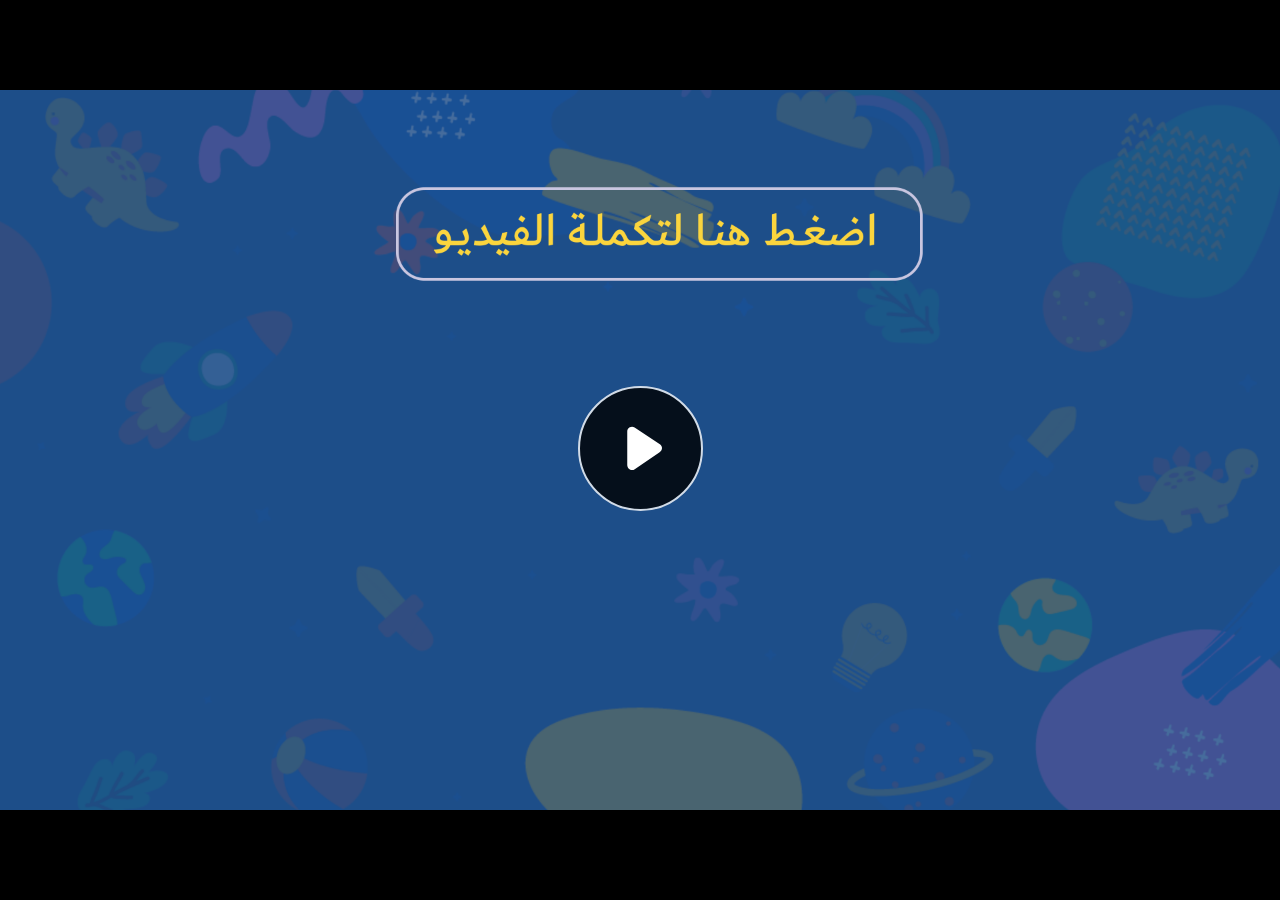
<file: index.html>
﻿<!doctype html>
<html lang="en-US">
<head>
  <meta charset="utf-8">
  <!-- Created using Storyline 360 - http://www.articulate.com  -->
  <!-- version: 3.71.29339.0 -->
  <title>EG.G4.SCI.SEM2.UD.T1.S1.1</title>
  <meta http-equiv="x-ua-compatible" content="IE=edge"/>
  <meta name="viewport" content="width=device-width,initial-scale=1,user-scalable=no,shrink-to-fit=no,minimal-ui"/>
  <meta name="apple-mobile-web-app-capable" content="yes"/>
  <style>
    html, body { height: 100%; padding: 0; margin: 0 }
    #app { height: 100%; width: 100%; }
  </style>

  <script>
    window.DS = {};
    window.globals = {
      DATA_PATH_BASE: '',
      HAS_FRAME: true,
      HAS_SLIDE: true,

      lmsPresent: false,
      tinCanPresent: false,
      cmi5Present: false,
      aoSupport: false,
      scale: 'noscale',
      captureRc: false,
      browserSize: 'optimal',
      bgColor: '#282828',
      features: 'AccessibleVideo,ConnectionMessages,FullScreenToggle,InsertSvgPicture,LayerPresentAsDialog,MultipleQuizTracking,UpdatedScrollingPanels,UpdatedThemeEditor',
      themeName: 'unified',
      preloaderColor: '#FFFFFF',
      suppressAnalytics: false,
      productChannel: 'stable',
      publishSource: 'storyline',
      aid: 'aid|e710da2c-216d-488c-aeed-63e613e51a63',
      cid: '53d2cb8c-5e95-4289-9a4e-44b01e6e424e',
      playerVersion: '3.71.29339.0',
      publishTimestamp: '2023-03-29T14:33:17.9369989Z',
      maxIosVideoElements: 10,
      connectionSettings: { message: 'You%20are%20offline.%20Trying%20to%20reconnect...', useDarkTheme: false },

      
      parseParams: function(qs) {
        if (window.globals.parsedParams != null) {
          return window.globals.parsedParams;
        }
        qs = (qs || window.location.search.substr(1)).split('+').join(' ');
        var params = {},
            tokens,
            re = /[?&]?([^=]+)=([^&]*)/g;

        while (tokens = re.exec(qs)) {
          params[decodeURIComponent(tokens[1]).trim()] =
            decodeURIComponent(tokens[2]).trim();
        }
        window.globals.parsedParams = params;
        return params;
      }

    };
  </script>
  <script>
    var isIe11 = ('ActiveXObject' in window || window.MSBlobBuilder != null)
      && window.msCrypto != null && !window.ActiveXObject;
    if (isIe11) {
      window.globals.unsupportedBrowser = true;
      document.write(atob('[base64]'));
    }
  </script>
  
  <script>window.THREE = { };</script>
  
</head>
<body style="background: #282828" class="cs-HTML theme-unified">
  <!-- 360 -->
  <script>!function(e){var i=/iPhone/i,o=/iPod/i,n=/iPad/i,t=/(?=.*\bAndroid\b)(?=.*\bMobile\b)/i,d=/Android/i,s=/(?=.*\bAndroid\b)(?=.*\bSD4930UR\b)/i,b=/(?=.*\bAndroid\b)(?=.*\b(?:KFOT|KFTT|KFJWI|KFJWA|KFSOWI|KFTHWI|KFTHWA|KFAPWI|KFAPWA|KFARWI|KFASWI|KFSAWI|KFSAWA)\b)/i,r=/IEMobile/i,h=/(?=.*\bWindows\b)(?=.*\bARM\b)/i,a=/BlackBerry/i,l=/BB10/i,p=/Opera Mini/i,f=/(CriOS|Chrome)(?=.*\bMobile\b)/i,u=/(?=.*\bFirefox\b)(?=.*\bMobile\b)/i,c=new RegExp("(?:Nexus 7|BNTV250|Kindle Fire|Silk|GT-P1000)","i"),w=function(e,i){return e.test(i)},A=function(e){var A=e||navigator.userAgent,v=A.split("[FBAN");if(void 0!==v[1]&&(A=v[0]),this.apple={phone:w(i,A),ipod:w(o,A),tablet:!w(i,A)&&w(n,A),device:w(i,A)||w(o,A)||w(n,A)},this.amazon={phone:w(s,A),tablet:!w(s,A)&&w(b,A),device:w(s,A)||w(b,A)},this.android={phone:w(s,A)||w(t,A),tablet:!w(s,A)&&!w(t,A)&&(w(b,A)||w(d,A)),device:w(s,A)||w(b,A)||w(t,A)||w(d,A)},this.windows={phone:w(r,A),tablet:w(h,A),device:w(r,A)||w(h,A)},this.other={blackberry:w(a,A),blackberry10:w(l,A),opera:w(p,A),firefox:w(u,A),chrome:w(f,A),device:w(a,A)||w(l,A)||w(p,A)||w(u,A)||w(f,A)},this.seven_inch=w(c,A),this.any=this.apple.device||this.android.device||this.windows.device||this.other.device||this.seven_inch,this.phone=this.apple.phone||this.android.phone||this.windows.phone,this.tablet=this.apple.tablet||this.android.tablet||this.windows.tablet,"undefined"==typeof window)return this},v=function(){var e=new A;return e.Class=A,e};"undefined"!=typeof module&&module.exports&&"undefined"==typeof window?module.exports=A:"undefined"!=typeof module&&module.exports&&"undefined"!=typeof window?module.exports=v():"function"==typeof define&&define.amd?define("isMobile",[],e.isMobile=v()):e.isMobile=v()}(this);
    window.isMobile.apple.tablet = window.isMobile.apple.tablet ||
      (navigator.platform === 'MacIntel' && navigator.maxTouchPoints > 1);
    window.isMobile.apple.device = window.isMobile.apple.device || window.isMobile.apple.tablet;
    window.isMobile.tablet = window.isMobile.tablet || window.isMobile.apple.tablet;
    window.isMobile.any = window.isMobile.any || window.isMobile.apple.tablet;
  </script>

  <div id="focus-sink" tabindex="-1"></div>

  <div id="preso"></div>
  <script>
    (function() {

      var classTypes = [ 'desktop', 'mobile', 'phone', 'tablet' ];

      var addDeviceClasses = function(prefix, testObj) {
        var curr, i;
        for (i = 0; i < classTypes.length; i++) {
          curr = classTypes[i];
          if (testObj[curr]) {
            document.body.classList.add(prefix + curr);
          }
        }
      };

      var params = window.globals.parseParams(),
          isDevicePreview = params.devicepreview === '1',
          isPhoneOverride = params.deviceType === 'phone' || (isDevicePreview && params.phone == '1'),
          isTabletOverride = (params.deviceType === 'tablet' || isDevicePreview) && !isPhoneOverride,
          isMobileOverride = isPhoneOverride || isTabletOverride;

      var deviceView = {
        desktop: !window.isMobile.any && !isMobileOverride,
        mobile: window.isMobile.any || isMobileOverride,
        phone: isPhoneOverride || (window.isMobile.phone && !isTabletOverride),
        tablet: isTabletOverride || window.isMobile.tablet
      };

      window.globals.deviceView = deviceView;
      window.isMobile.desktop = !window.isMobile.any;
      window.isMobile.mobile = window.isMobile.any;

      addDeviceClasses('view-', deviceView);

    })();
  </script>
  
  <script src='story_content/user.js' type=text/javascript></script>
  <div class="slide-loader"></div>

  <script>
    var doc = document, loader = doc.body.querySelector('.slide-loader'); [ 1, 2, 3 ].forEach(function(n) { var d = doc.createElement('div'); d.style.backgroundColor = window.globals.preloaderColor; d.classList.add('mobile-loader-dot'); d.classList.add('dot' + n); loader.appendChild(d); });
  </script>

  <div class="mobile-load-title-overlay" style="display: none">
    <div class="mobile-load-title">EG.G4.SCI.SEM2.UD.T1.S1.1</div>
  </div>

  <div class="mobile-chrome-warning"></div>

  
<style>
  .warn-connection-dialog {
    display: none;
    background: transparent;
    pointer-events: none;
    position: fixed;
    left: 0;
    top: 0;
    width: 100%;
    height: 100%;
    z-index: 999;
  }

  .warn-connection-content {
    border-radius: 4px;
    background: white;
    border: 1px solid #E7E7E7;
    color: #333333;
    box-shadow: 0 2px 4px rgba(0, 0, 0, 0.25);
    transition: all 150ms ease-out;
    position: absolute;
    white-space: nowrap;
  }

  .view-phone.is-landscape .warn-connection-content {
    left: 23px;
    bottom: 23px;
  }

  .view-tablet.is-landscape .warn-connection-content {
    left: 50%;
    top: 20px;
    transform: translateX(-50%);
  }

  .is-portrait .warn-connection-content {
    transform: translate(-50%, calc(-100% - 15px));
  }

  .warn-connection-content p {
    display: inline-block;
    margin: 0 8px 0 0;
    line-height: 33px;
    font-size: 11px;
  }

  .warn-connection-content svg {
    position: relative;
    vertical-align: middle;
    margin: 0 2px 2px 8px;
  }

  .view-desktop .warn-connection-content {
    left: 1.5em;
    bottom: 1.5em;
  }

  .view-desktop .warn-connection-content p {
    font-size: 1.1em;
  }

  .is-offline .warn-connection-dialog {
    display: block;
  }

  .is-offline .cs-panel * {
    pointer-events: none !important;
  }

  .is-offline .cs-panel {
    pointer-events: all !important;
  }

  .is-offline #nav-controls * {
    pointer-events: none !important;
  }

  .is-offline #nav-controls {
    pointer-events: all !important;
  }
</style>

<div class="warn-connection-dialog">
  <div class="warn-connection-content">
    <svg width="17" height="15" viewBox="0 0 17 15" xmlns="http://www.w3.org/2000/svg">
      <path fill="#8F0000" stroke="white" d="M16.07,12.98 L15.88,12.23 L9.51,1.21 C8.97,0.26,7.6,0.26,7.06,1.21 L0.69,12.23 C0.15,13.16,0.81,14.36,1.91,14.36 H14.65 C15.47,14.36,16.05,13.7,16.07,12.98 Z"/>
      <path fill="white" stroke="white" d="M8.58,5.5 C8.35,5.28,8.5,5.35,8.21,5.32 C8.09,5.35,7.97,5.49,7.96,5.67 C7.97,5.79,7.98,5.92,7.98,6.04 L7.98,6.04 C7.99,6.17,8,6.31,8.01,6.43 L8.01,6.44 C8.03,6.92,8.06,7.41,8.09,7.9 L8.09,7.9 C8.12,8.39,8.14,8.88,8.17,9.37 C8.17,9.39,8.18,9.42,8.2,9.44 C8.23,9.46,8.25,9.47,8.28,9.47 C8.31,9.47,8.34,9.46,8.35,9.44 C8.37,9.43,8.38,9.4,8.39,9.35 L8.39,9.34 C8.39,9.24,8.4,9.15,8.4,9.05 L8.4,9.05 C8.41,8.96,8.41,8.86,8.42,8.75 C8.43,8.44,8.45,8.12,8.47,7.81 L8.47,7.81 C8.49,7.49,8.51,7.18,8.53,6.87 C8.55,6.46,8.56,6.05,8.59,5.64 L8.6,5.62 C8.6,5.57,8.59,5.53,8.58,5.5 L8.21,5.32 Z"/>
      <circle fill="white" stroke="white" cx="8.3" cy="11.35" r="0.3"/>
    </svg>
    <p>You are offline. Trying to reconnect...</p>
  </div>
</div>

<script>
  (function() {
    window.DS.connection = {
      warningShown: false,
      assets: {},
      loadingAssetGroup: false,
      retryDelay: 500
    };

    // @TODO this is POC code and can be cleaned up a bit more if we move forward
    // with the feature



    // The `window.globals.features` variable must be set in `webpack.dev.config` when testing locally - it is not enough
    // to have it in the data - but it must be set there as well.
    var useConnectionMessages = window.AbortController != null &&
      window.location.protocol != 'file:' &&
      window.globals.features.indexOf('ConnectionMessages') != -1;

    window.DS.connection.useConnectionMessages = useConnectionMessages

    var assetCount = 0;
    var checkLoadedId;
    var connectionSettings = window.globals.connectionSettings;

    if (useConnectionMessages && connectionSettings != null) {
      var contentEl = document.querySelector('.warn-connection-content');
      var messageEl = contentEl.querySelector('p')

      if (connectionSettings.useDarkTheme) {
        contentEl.style.borderColor = '#BABBBA';
        contentEl.style.backgroundColor = '#282828';
        contentEl.style.color = '#FFFFFF';
      }

      if (connectionSettings.message != null) {
        messageEl.textContent = window.decodeURIComponent(connectionSettings.message);
      }
    }

    function checkAssetsReady() {
      for (var i in DS.connection.assets) {
        if (!DS.connection.assets[i].success) {
          return false;
        }
      }
      return true;
    }

    function stopAssetGroup() {
      if (!useConnectionMessages) { return; }

      assetCount = 0;

      DS.connection.oldAssetGroup = DS.connection.assets;
      DS.connection.assets = {};
      DS.connection.loadingAssetGroup = false;
      clearInterval(checkLoadedId);
    }

    function startAssetGroup() {
      if (!useConnectionMessages) { return; }
      var ticks = 0;
      clearInterval(checkLoadedId);
      checkLoadedId = setInterval(function() {
        var loaded = 0;
        if (assetCount === 0 && loaded === 0) {
          clearInterval(checkLoadedId);
          return;
        }

        for (var i in DS.connection.assets) {
          if (DS.connection.assets[i].success) {
            loaded++;
          }
        }

        if (assetCount === loaded && checkAssetsReady()) {
          for (var i in DS.connection.assets) {
            if (DS.connection.assets[i].action) {
              DS.connection.assets[i].action();
            }
          }
          hideWarning();
          stopAssetGroup();
        }
      }, 100)
    }

    function requiredAsset(url, action, retry, type) {
      if (!useConnectionMessages) { return; }
      if (DS.connection.assets[url]) { return; }

      DS.connection.assets[url] = {
        success: false, action: action, retry: retry, type: type
      };
      assetCount = Object.keys(DS.connection.assets).length;
      if (!DS.connection.loadingAssetGroup) {
        startAssetGroup();
      }
      DS.connection.loadingAssetGroup = true;
    }

    function assetLoaded(url) {
      if (!useConnectionMessages) { return; }
      if (DS.connection.assets[url]) {
        DS.connection.assets[url].success = true;
      }
    }

    function assetFailed(url) {
      if (!useConnectionMessages) { return; }
      if (!DS.connection.assets[url]) {
        if (/\.js$/.test(url)) {
          setTimeout(function() {
            if (DS.connection.lastSlideLoaded != null) {
              DS.connection.lastSlideLoaded();
            }
          }, DS.connection.retryDelay);
        }
        return;
      }
      if (!DS.connection.warningShown) { showWarning(); }
      if (DS.connection.assets[url].retry) {
        setTimeout(function() {
          if (!DS.connection.assets[url].success) {
            DS.connection.assets[url].retry()
          }
        }, DS.connection.retryDelay);
      }
    }

    function hideWarning() {
      document.body.classList.remove('is-offline');
      DS.connection.warningShown = false;
    }
    DS.connection.hideWarning = hideWarning

    function showWarning(btn) {
      document.body.classList.add('is-offline')
      DS.connection.warningShown = true;
      updateWarningPosition();
    }

    function updateWarningPosition() {
      if (!DS.connection.warningShown) {
        return;
      }

      var isPortrait = document.body.classList.contains('is-portrait');
      var warningEl = document.querySelector('.warn-connection-content');

      if (isPortrait) {
        var slide = document.querySelector('.primary-slide');
        var slideRect = slide.getBoundingClientRect();

        warningEl.style.top = `${slideRect.top}px`
        warningEl.style.left = `${slideRect.left + slideRect.width / 2}px`
      } else {
        warningEl.style.top = null;
        warningEl.style.left = null;
      }

      window.requestAnimationFrame(updateWarningPosition);
    }

    // these will all be noops if the feature flag isn't set in
    // the data and `window.globals.features`
    DS.connection.requiredAsset = requiredAsset;
    DS.connection.assetLoaded = assetLoaded;
    DS.connection.assetFailed = assetFailed;
    DS.connection.stopAssetGroup = stopAssetGroup;
    DS.connection.startAssetGroup = startAssetGroup;
  })();
</script>


  <script>
    
    if (window.autoSpider && window.vInterfaceObject) {
      document.querySelector('.mobile-load-title-overlay').style.display = 'none';
    }
  </script>

  

  <link rel="stylesheet" href="html5/data/css/output.min.css" data-noprefix/>
</body>
<script src="html5/lib/scripts/bootstrapper.min.js"></script>
</html>
</file>
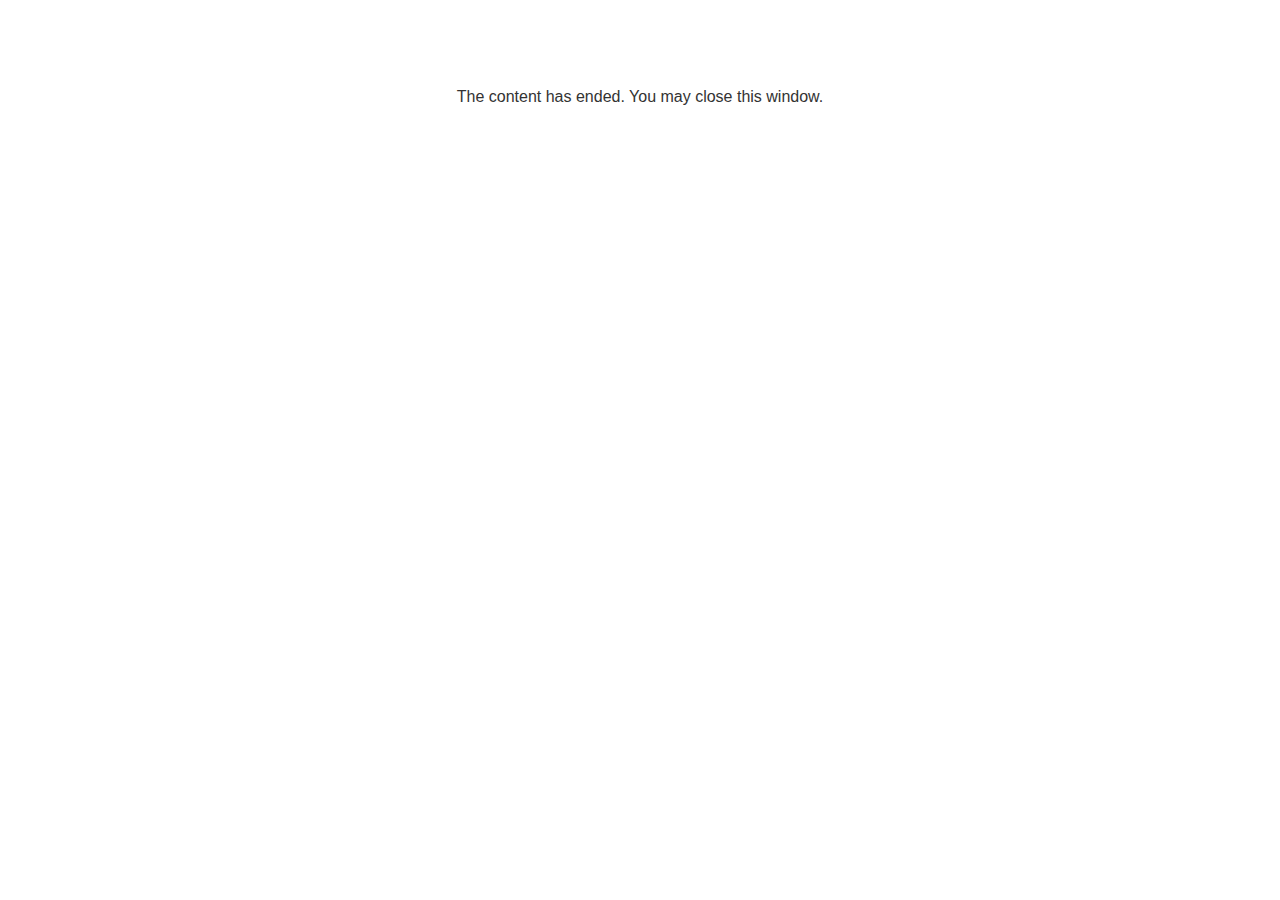
<file: lms/goodbye.html>
<!doctype html>
<html>
<body style="background-color: #ffffff;">

<p role="alert" style="color: #333333;font-family: Lato, articulate, tahoma, arial;font-size: medium;text-align: center;">
<br><br><br><br>
The content has ended. You may close this window.
</p>

</body>
</html>
</file>
<file: html5/data/css/output.min.css>
@font-face {
  font-family: 'LatoBold Charset1_ Bold3A940812';
  src: url('[data-uri]');
  font-style: normal;
  font-weight: normal;
}
@font-face {
  font-family: 'Lato Charset1_ 5wFwMSPA951DD04F';
  src: url('[data-uri]');
  font-style: normal;
  font-weight: normal;
}
@font-face {
  font-family: 'Dubai Charset1_ 62eVFB88E2152FB';
  src: url('[data-uri]');
  font-style: normal;
  font-weight: normal;
}
@font-face {
  font-family: 'Dubai Medium Charset1_ 282F1D5F';
  src: url('[data-uri]');
  font-style: normal;
  font-weight: normal;
}
@font-face {
  font-family: 'Dubai MediumBold ChBold68FF192F';
  src: url('[data-uri]');
  font-style: normal;
  font-weight: normal;
}
@font-face {
  font-family: 'DubaiBold Charset1_Bold87450E19';
  src: url('[data-uri]');
  font-style: normal;
  font-weight: normal;
}
@font-face {
  font-family: 'Dubai Charset0_v8wz5Y8k741D6E07';
  src: url('[data-uri]');
  font-style: normal;
  font-weight: normal;
}
@font-face {
  font-family: 'Dubai Medium Charset0_v389EBE1D';
  src: url('[data-uri]');
  font-style: normal;
  font-weight: normal;
}
@font-face {
  font-family: 'Dubai MediumBold ChBold9429EB4D';
  src: url('[data-uri]');
  font-style: normal;
  font-weight: normal;
}
@font-face {
  font-family: 'DubaiBold Charset0_BoldD2773439';
  src: url('[data-uri]');
  font-style: normal;
  font-weight: normal;
}
.cs-HTML {
  background: rgba(40, 40, 40, 1);
}
.cs-npnxnanbsnfns00000000001 .cs-infopanel  {
  box-shadow: 0 1px 0 rgba(0, 0, 0, 0);
  background: rgba(255, 255, 255, 1);
}
.cs-npnxnanbsnfns00000000001 .cs-infopanel .cs-link {
  color: rgba(186, 187, 186, 1);
}
.cs-npnxnanbsnfns00000000001 .cs-infopanel .cs-link:hover {
  color: rgba(255, 255, 255, 1);
}
.cs-npnxnanbsnfns00000000001 .cs-infopanel .cs-name {
  color: rgba(68, 68, 68, 1);
}
.cs-npnxnanbsnfns00000000001 .cs-infopanel .cs-title {
  color: rgba(153, 153, 153, 1);
}
.cs-npnxnanbsnfns00000000001 .cs-infopanelpopup  {
  box-shadow: 0 1px 0 rgba(0, 0, 0, 0);
  background: rgba(0, 0, 0, 0);
}
.cs-npnxnanbsnfns00000000001 .cs-infopanelpopup .cs-link {
  color: rgba(255, 0, 0, 1);
}
.cs-npnxnanbsnfns00000000001 .cs-infopanelpopup .cs-link:hover {
  color: rgba(255, 255, 255, 1);
}
.cs-npnxnanbsnfns00000000001 .cs-infopanelpopup .cs-name {
  color: rgba(255, 255, 255, 1);
}
.cs-npnxnanbsnfns00000000001 .cs-infopanelpopup .cs-bio {
  color: rgba(186, 187, 186, 1);
}
.cs-npnxnanbsnfns00000000001 .cs-timer  {
  color: rgba(186, 187, 186, 1);
}
.cs-npnxnanbsnfns00000000001 .cs-duration stop:first-child {
  stop-color: rgba(60, 60, 60, 1);
}
.cs-npnxnanbsnfns00000000001 .cs-duration stop:last-child {
  stop-color: rgba(60, 60, 60, 1);
}
.cs-npnxnanbsnfns00000000001 .cs-elapsed stop:first-child {
  stop-color: rgba(254, 227, 71, 1);
}
.cs-npnxnanbsnfns00000000001 .cs-elapsed stop:last-child {
  stop-color: rgba(254, 227, 71, 1);
}
.cs-npnxnanbsnfns00000000001 .cs-timer .cs-pie .cs-innerstroke {
  stroke: rgba(199, 199, 199, 1);
}
.cs-npnxnanbsnfns00000000001 .cs-timer .cs-pie .cs-innerborder {
  stroke: rgba(255, 255, 255, 1);
}
.cs-npnxnanbsnfns00000000001 .cs-window  {
  box-shadow: 0 8px 5px rgba(0, 0, 0, 0.2);
  border-color: rgba(49, 99, 0, 0);
  background: rgba(33, 33, 33, 1);
  color: rgba(248, 248, 248, 1);
}
.cs-npnxnanbsnfns00000000001 .cs-window .cs-diva {
  border-color: rgba(78, 78, 78, 1);
}
.cs-npnxnanbsnfns00000000001 .cs-window .cs-divb {
  border-color: rgba(78, 78, 78, 0);
}
.cs-npnxnanbsnfns00000000001 .cs-editor .cs-editor-slide {
  color: rgba(226, 226, 226, 1);
}
.cs-npnxnanbsnfns00000000001 .cs-editor .cs-editor-html {
  color: rgba(186, 187, 186, 1);
}
.cs-npnxnanbsnfns00000000001 .cs-editor .cs-editor-button {
  text-shadow: 0 1px 0 rgba(0, 0, 0, 0);
  color: rgba(255, 255, 255, 1);
  border-color: rgba(211, 211, 211, 1);
  background: rgba(34, 34, 34, 1);
}
.cs-npnxnanbsnfns00000000001 .cs-editor .cs-editor-button:hover {
  background: rgba(68, 68, 68, 1);
}
.cs-npnxnanbsnfns00000000001 .cs-editor .cs-editor-button:active {
  background: rgba(68, 68, 68, 1);
}
.cs-npnxnanbsnfns00000000001 .cs-listitem  {
  color: rgba(186, 187, 186, 1);
  border-color: none;
  border: 1px solid transparent;
}
.cs-npnxnanbsnfns00000000001 .cs-listitem:hover {
  background: rgba(255, 255, 255, 0.06);
  border-color: rgba(108, 108, 108, 1) !important;
  border-width: 1px;
  border-radius: 2px;
  border-style: solid;
  box-sizing: border-box;
}
.cs-npnxnanbsnfns00000000001 .cs-listitem.hover {
  background: rgba(255, 255, 255, 0.06);
  border-color: rgba(108, 108, 108, 1) !important;
  border-width: 1px;
  border-radius: 2px;
  border-style: solid;
  box-sizing: border-box;
}
.cs-npnxnanbsnfns00000000001 .cs-glossary  {
  color: rgba(186, 187, 186, 1);
}
.cs-npnxnanbsnfns00000000001 .cs-glossary .cs-scrolling-panel {
  background: rgba(0, 0, 0, 0);
}
.cs-npnxnanbsnfns00000000001 .cs-glossary .cs-term.cs-selected .cs-choice-list-trigger {
  color: rgba(255, 255, 255, 1);
  background: rgba(255, 255, 255, 1);
}
.cs-npnxnanbsnfns00000000001 .cs-glossary .cs-term.cs-selected .cs-choice-list-trigger:focus {
  color: rgba(255, 255, 255, 1);
  background: rgba(255, 255, 255, 1);
}
.cs-npnxnanbsnfns00000000001 .cs-glossary .cs-term:hover .cs-choice-list-trigger {
  background: rgba(186, 187, 186, 1);
}
.cs-npnxnanbsnfns00000000001 .cs-glossary .cs-term.hover .cs-choice-list-trigger {
  background: rgba(186, 187, 186, 1);
}
.cs-npnxnanbsnfns00000000001 .cs-glossary .cs-term .cs-choice-list-trigger:focus {
  background: rgba(186, 187, 186, 1);
}
.cs-npnxnanbsnfns00000000001 .cs-glossary .cs-diva {
  border-color: rgba(0, 0, 0, 0);
}
.cs-npnxnanbsnfns00000000001 .cs-glossary .cs-divb {
  border-color: rgba(0, 0, 0, 0);
}
.cs-npnxnanbsnfns00000000001 .cs-glossary .cs-divc {
  border-color: rgba(0, 0, 0, 0);
}
.cs-npnxnanbsnfns00000000001 .cs-glossary .cs-heading {
  color: rgba(248, 248, 248, 1);
  font-weight: 700;
}
.note-content p span {
  color: rgba(186, 187, 186, 1);
  line-height: 1.4em;
  font-size: 103.769%;
}
.cs-npnxnanbsnfns00000000001 .cs-resource .cs-separator {
  border-color: rgba(0, 0, 0, 0);
}
.cs-npnxnanbsnfns00000000001 .cs-outline  {
  color: rgba(45, 45, 45, 1);
}
.cs-npnxnanbsnfns00000000001 .cs-outline .cs-diva {
  border-color: rgba(0, 0, 0, 0);
}
.cs-npnxnanbsnfns00000000001 .cs-outline .cs-divb {
  border-color: rgba(0, 0, 0, 0);
}
.cs-npnxnanbsnfns00000000001 .cs-outline .cs-divc {
  border-color: rgba(0, 0, 0, 0);
}
.cs-npnxnanbsnfns00000000001 .cs-outline .cs-search-filter:hover {
  color: rgba(0, 0, 0, 0);
}
.cs-npnxnanbsnfns00000000001 .cs-outline .cs-search-filter.hover {
  color: rgba(0, 0, 0, 0);
}
.cs-npnxnanbsnfns00000000001 .cs-transcript  {
  color: rgba(255, 255, 255, 1);
}
.cs-npnxnanbsnfns00000000001 .cs-transcript .cs-div {
  border-color: rgba(0, 0, 0, 0);
}
.cs-npnxnanbsnfns00000000001 .cs-tabs:not(.topmenu-item) {
  color: rgba(248, 248, 248, 1);
}
.cs-npnxnanbsnfns00000000001 .cs-tabs .cs-inner-button:not(.topmenu-item) {
  text-shadow: 0 1px 0 rgba(0, 0, 0, 0);
}
.cs-npnxnanbsnfns00000000001 .cs-tabs:hover:not(.topmenu-item) {
  color: rgba(248, 248, 248, 1);
}
.cs-npnxnanbsnfns00000000001 .cs-tabs.cs-selected {
  background: rgba(0, 0, 0, 0);
  color: rgba(248, 248, 248, 1);
}
.cs-npnxnanbsnfns00000000001 .cs-seekcontrol  {
  background: rgba(0, 0, 0, 0);
  border-color: rgba(0, 0, 0, 0);
}
.cs-npnxnanbsnfns00000000001 .cs-seekcontrol .cs-button:hover .cs-icon {
  fill: rgba(255, 255, 255, 1);
}
.cs-npnxnanbsnfns00000000001 .cs-seekcontrol .cs-button.hover .cs-icon {
  fill: rgba(255, 255, 255, 1);
}
.cs-npnxnanbsnfns00000000001 .cs-seekcontrol .cs-button .cs-icon-shadow {
  fill: rgba(0, 0, 0, 0);
}
.cs-npnxnanbsnfns00000000001 .cs-seekcontrol .cs-button .cs-icon {
  fill: rgba(180, 180, 180, 1);
}
.cs-npnxnanbsnfns00000000001 .cs-seekcontrol .cs-seek .cs-fill {
  background: rgba(255, 255, 255, 0.6);
}
.cs-npnxnanbsnfns00000000001 .cs-seekcontrol .cs-seek {
  background: rgba(108, 108, 108, 1);
  border-color: rgba(0, 0, 0, 0);
}
.cs-npnxnanbsnfns00000000001 .cs-searchinput .cs-input {
  color: rgba(186, 187, 186, 1);
  border-color: rgba(0, 0, 0, 0);
  background: rgba(255, 255, 255, 0.06);
}
.cs-npnxnanbsnfns00000000001 .cs-searchinput .cs-input:focus {
  color: rgba(248, 248, 248, 1);
  background: rgba(41, 41, 41, 1);
}
.cs-npnxnanbsnfns00000000001 .cs-searchinput .cs-input:hover {
  box-shadow: inset 0 0 1px 0 rgba(69, 126, 19, 0);
}
.cs-npnxnanbsnfns00000000001 .cs-searchinput .cs-input.hover {
  box-shadow: inset 0 0 1px 0 rgba(69, 126, 19, 0);
}
.cs-npnxnanbsnfns00000000001 .cs-searchinput .cs-button .cs-icon {
  fill: rgba(186, 187, 186, 1);
}
.cs-npnxnanbsnfns00000000001 .cs-searchinput .cs-button:hover {
  fill: rgba(63, 133, 0, 1);
}
.cs-npnxnanbsnfns00000000001 .cs-searchinput .cs-button.hover {
  fill: rgba(63, 133, 0, 1);
}
.cs-npnxnanbsnfns00000000001 .cs-menu  {
  box-shadow: 0 1px 0 rgba(0, 0, 0, 0);
  background: rgba(33, 33, 33, 1);
}
.cs-npnxnanbsnfns00000000001 .cs-topmenu-item.active .cs-tab {
  background: rgba(33, 33, 33, 1);
}
.cs-npnxnanbsnfns00000000001 .cs-logo  {
  box-shadow: 0 1px 0 rgba(37, 75, 0, 1);
  background: rgba(255, 255, 255, 0);
}
.cs-npnxnanbsnfns00000000001 .cs-checkbox  {
  color: rgba(255, 255, 255, 1);
}
.cs-npnxnanbsnfns00000000001 .cs-checkbox:hover {
  border-color: rgba(175, 221, 130, 1);
}
.cs-npnxnanbsnfns00000000001 .cs-checkbox.hover {
  border-color: rgba(175, 221, 130, 1);
}
.cs-npnxnanbsnfns00000000001 .cs-checkbox .cs-box {
  color: rgba(255, 255, 255, 1);
  border-color: rgba(42, 83, 0, 1);
}
.cs-npnxnanbsnfns00000000001 .cs-checkbox .cs-box:checked::after {
  color: rgba(43, 196, 0, 1);
}
.cs-npnxnanbsnfns00000000001 .cs-button  {
  text-shadow: 0 1px 0 rgba(0, 0, 0, 0);
  color: rgba(186, 187, 186, 1);
  border-color: rgba(0, 0, 0, 0);
  background: rgba(0, 0, 0, 0);
  box-shadow: 0 1px 0 rgba(0, 0, 0, 0);
}
.cs-npnxnanbsnfns00000000001 .cs-button .cs-icon {
  fill: rgba(186, 187, 186, 1);
}
.cs-npnxnanbsnfns00000000001 .cs-button .cs-icon-shadow {
  fill: rgba(0, 0, 0, 0);
}
.cs-npnxnanbsnfns00000000001 .cs-button:hover {
  background: rgba(248, 248, 248, 1);
}
.cs-npnxnanbsnfns00000000001 .cs-button.hover {
  background: rgba(248, 248, 248, 1);
}
.cs-npnxnanbsnfns00000000001 .cs-button:active {
  background: rgba(0, 0, 0, 0);
}
.cs-npnxnanbsnfns00000000001 .cs-button.cs-disabled:hover {
  background: rgba(0, 0, 0, 0);
}
.cs-npnxnanbsnfns00000000001 .cs-button.cs-disabled.hover {
  background: rgba(0, 0, 0, 0);
}
.cs-npnxnanbsnfns00000000001 .cs-button.cs-disabled:active {
  background: rgba(0, 0, 0, 0);
}
.cs-npnxnanbsnfns00000000001 .cs-button.cs-volume:hover {
  background: rgba(0, 0, 0, 0);
}
.cs-npnxnanbsnfns00000000001 .cs-button.cs-volume.hover {
  background: rgba(0, 0, 0, 0);
}
.cs-npnxnanbsnfns00000000001 .cs-button.cs-volume:active {
  background: rgba(0, 0, 0, 0);
}
.cs-npnxnanbsnfns00000000001.cs-base  {
  color: rgba(186, 187, 186, 1);
  border-color: rgba(40, 40, 40, 1);
  background: rgba(40, 40, 40, 1);
}
.cs-npnxnanbsnfns00000000001.cs-base .cs-separator .cs-diva {
  background: rgba(69, 69, 69, 1);
}
.cs-npnxnanbsnfns00000000001.cs-base .cs-separator .cs-divb {
  background: rgba(0, 0, 0, 0);
}
.cs-npnxnanbsnfns00000000001.cs-base .cs-topmenu-item.active .cs-tab {
  border-color: rgba(69, 69, 69, 1);
}
.cs-npnxnanbsnfns00000000001.cs-base .cs-topmenu-item.active .cs-panel {
  border-color: rgba(69, 69, 69, 1);
}
.cs-npnxnanbsnfns00000000001.cs-base .cs-left {
  background: rgba(33, 33, 33, 1);
}
.cs-npnxnanbsnfns00000000001.cs-base .cs-area-primary .cs-slide-container {
  background: rgba(40, 40, 40, 1);
}
.cs-npnxnanbsnfns00000000001.cs-base.cs-custom-theme .cs-brandhighlight-bg {
  background: rgba(79, 189, 244, 1) !important;
}
.cs-npnxnanbsnfns00000000001.cs-base.cs-custom-theme .cs-brandhighlight-secondary-bg {
  background: rgba(255, 255, 255, 1) !important;
}
.cs-npnxnanbsnfns00000000001.cs-base.cs-custom-theme .cs-brandhighlight-border {
  border-color: rgba(79, 189, 244, 1) !important;
}
.cs-npnxnanbsnfns00000000001.cs-base.cs-custom-theme .cs-brandhighlight-text {
  color: rgba(79, 189, 244, 1) !important;
}
.cs-npnxnanbsnfns00000000001.cs-base.cs-custom-theme .cs-brandhighlight-fill {
  fill: rgba(79, 189, 244, 1) !important;
}
.cs-npnxnanbsnfns00000000001.cs-base.cs-custom-theme .cs-listitem.cs-selected {
  background-color: rgba(255, 255, 255, 0.06) !important;
}
.cs-npnxnanbsnfns00000000001 .cs-volume::-moz-range-thumb {
  border-color: rgba(43, 85, 0, 1);
  box-shadow: inset 0 0 1px 0 rgba(43, 85, 0, 1);
  background: rgba(255, 255, 255, 1);
}
.cs-npnxnanbsnfns00000000001 .cs-volume::-ms-thumb {
  border-color: rgba(43, 85, 0, 1);
  box-shadow: inset 0 0 1px 0 rgba(43, 85, 0, 1);
  background: rgba(255, 255, 255, 1);
}
.cs-npnxnanbsnfns00000000001 .cs-volume::-webkit-slider-thumb {
  border-color: rgba(43, 85, 0, 1);
  box-shadow: inset 0 0 1px 0 rgba(43, 85, 0, 1);
  background: rgba(255, 255, 255, 1);
}
.cs-npnxnanbsnfns00000000001 .cs-volume::-moz-range-track {
  border-color: rgba(66, 140, 1, 1);
  background: rgba(108, 108, 108, 1);
}
.cs-npnxnanbsnfns00000000001 .cs-volume::-ms-track {
  border-color: rgba(66, 140, 1, 1);
  background: rgba(108, 108, 108, 1);
}
.cs-npnxnanbsnfns00000000001 .cs-volume::-webkit-slider-runnable-track {
  border-color: rgba(66, 140, 1, 1);
  background: rgba(108, 108, 108, 1);
}
body.show-focus .tab-focus-box {
  box-shadow: 0 0 0 1px rgba(255, 255, 0, 1), 0 0 0 3px rgba(0, 32, 96, 1), 0 0 5px 5px rgba(255, 255, 0, 1);
  border-color: transparent;
  outline: 2px transparent solid;
}
.skipnav {
  box-shadow: 0 0 0 1px rgba(255, 255, 0, 1), 0 0 0 3px rgba(0, 32, 96, 1), 0 0 5px 5px rgba(255, 255, 0, 1);
  border-color: transparent;
  outline: 2px transparent solid;
}
.cs-npnxnanbsnfns00000000001 .cs-listitem:hover {
  color: none;
}
.cs-npnxnanbsnfns00000000001 .cs-listitem.hover {
  color: none;
}
.cs-npnxnanbsnfns00000000001 .cs-listitem.cs-viewed {
  color: #BABBBA;
}
.cs-npnxnanbsnfns00000000001 .cs-listitem {
  color: #BABBBA;
}
.cs-npnxnanbsnfns00000000001 .cs-listitem:hover .cs-icon-carrot * {
  fill: none;
}
.cs-npnxnanbsnfns00000000001 .cs-listitem.hover .cs-icon-carrot * {
  fill: none;
}
.cs-npnxnanbsnfns00000000001 .cs-listitem .cs-icon-carrot {
  color: none;
  top: calc(3px);
}
.cs-npnxnanbsnfns00000000001 .cs-listitem .cs-icon-carrot .cs-shadow {
  color: #F8F8F8;
}
.cs-npnxnanbsnfns00000000001 .item-collapsible .is-scene {
  color: #F8F8F8 !important;
  font-weight: 700;
}
.cs-npnxnanbsnfns00000000001 .is-scene .cs-icon-carrot * {
  color: #F8F8F8 !important;
  font-weight: 700;
}
.cs-npnxnanbsnfns00000000001 .is-scene:not(.outline-links-collapse) > a {
  color: #F8F8F8;
}
.cs-npnxnanbsnfns00000000001 .is-scene:not(.outline-links-collapse) .cs-icon-carrot * {
  fill: none !important;
  color: #F8F8F8 !important;
}
.cs-npnxnanbsnfns00000000001 .tabs, .cs-npnxnanbsnfns00000000001 .cs-logo {
  border-bottom: 1px solid rgba(108, 108, 108, 1);
}
.cs-npnxnanbsnfns00000000001 .area-secondary-wrapper:after {
  background-image: url('[data-uri]');
  background-size: 100%;
}
.cs-npnxnanbsnfns00000000001 .panel-footer {
  background: #212121;
}
.cs-npnxnanbsnfns00000000001 #outline-search {
  background: rgba(255, 255, 255, 0.06);
  border-color: rgba(108, 108, 108, 1);
  border-width: 1px;
  border-style: solid;
}
.cs-npnxnanbsnfns00000000001 .topmenu-panel #outline-search {
  background: #545454;
}
.cs-npnxnanbsnfns00000000001 .search-icon circle, .cs-npnxnanbsnfns00000000001 .search-icon path {
  stroke: #BABBBA;
}
.cs-npnxnanbsnfns00000000001 #outline-search input[type   =search] {
  color: #F8F8F8;
}
.cs-npnxnanbsnfns00000000001 #outline-search ::-webkit-input-placeholder {
  color: #BABBBA !important;
}
.cs-npnxnanbsnfns00000000001 #outline-search :-ms-input-placeholder {
  color: #BABBBA !important;
}
.cs-npnxnanbsnfns00000000001 #outline-search ::-moz-placeholder {
  color: #BABBBA !important;
  opacity: 1;
}
.cs-npnxnanbsnfns00000000001 .cs-topmenu-item.active, body:not(.is-touchable-tablet) .cs-npnxnanbsnfns00000000001 .cs-topmenu-item:hover {
  color: #F8F8F8;
}
.cs-npnxnanbsnfns00000000001 .cs-topmenu-item.button-tapped {
  color: #F8F8F8;
}
.cs-npnxnanbsnfns00000000001 .cs-topmenu-item.active .cs-tab, .cs-npnxnanbsnfns00000000001 .cs-topmenu-item .cs-tab {
  background: transparent !important;
  border: none !important;
}
.cs-npnxnanbsnfns00000000001 .top-tabs-drop-icon div {
  background: #BABBBA;
}
.cs-npnxnanbsnfns00000000001 .cs-panel.topmenu-panel .panel-content, .cs-npnxnanbsnfns00000000001 .top-tabs-drop {
  background: #212121;
}
.cs-npnxnanbsnfns00000000001 .cs-topmenu-item.active .cs-panel {
  background: #212121;
}
.cs-npnxnanbsnfns00000000001 .cs-menu.topmenu-panel, .cs-npnxnanbsnfns00000000001 .top-tabs-drop {
  border: 1px solid rgba(69, 69, 69, 1) !important;
  border-radius: 3px;
}
.cs-npnxnanbsnfns00000000001 .resources .resources-list a:hover {
  background: rgba(255, 255, 255, 0.06);
}
body:not(.is-touchable-tablet) .cs-npnxnanbsnfns00000000001 .resources .resources-list a:hover {
  background: rgba(255, 255, 255, 0.06);
}
.cs-npnxnanbsnfns00000000001 .resources .resources-list a.hover {
  background: rgba(255, 255, 255, 0.06);
}
body:not(.is-touchable-tablet) .cs-npnxnanbsnfns00000000001 .resources .resources-list a.hover {
  background: rgba(255, 255, 255, 0.06);
}
.cs-npnxnanbsnfns00000000001 .resources .resources-list a.button-tapped {
  background: rgba(255, 255, 255, 0.06);
}
.cs-npnxnanbsnfns00000000001 .cs-icon path, .cs-npnxnanbsnfns00000000001 .cs-icon rect, .cs-npnxnanbsnfns00000000001 .cs-icon polygon, .cs-npnxnanbsnfns00000000001 .menu-icon-wrapper.menu-icon-wrapper-hover path {
  fill: #BABBBA;
}
.cs-npnxnanbsnfns00000000001 .cs-icon .icon-stroke-only {
  fill: none !important;
  stroke: #BABBBA !important;
}
body:not(.is-touchable-tablet) .cs-npnxnanbsnfns00000000001 .cs-button:hover .cs-icon path, body:not(.is-touchable-tablet) .cs-npnxnanbsnfns00000000001 .cs-button:hover .cs-icon rect, body:not(.is-touchable-tablet) .cs-npnxnanbsnfns00000000001 .cs-button:hover .cs-icon polygon {
  fill: #F8F8F8;
}
body:not(.is-touchable-tablet) .cs-npnxnanbsnfns00000000001 .cs-tabs:hover .search-icon circle, body:not(.is-touchable-tablet) .cs-npnxnanbsnfns00000000001 .cs-tabs:hover .search-icon path {
  stroke: #F8F8F8;
}
.cs-npnxnanbsnfns00000000001 .cs-button.button-tapped .cs-icon path, .cs-npnxnanbsnfns00000000001 .cs-button.button-tapped .cs-icon rect, .cs-npnxnanbsnfns00000000001 .cs-button.button-tapped .cs-icon polygon {
  fill: #F8F8F8;
}
body:not(.is-touchable-tablet) .cs-npnxnanbsnfns00000000001 .cs-button:hover .cs-icon .icon-stroke-only {
  fill: none !important;
  stroke: #F8F8F8 !important;
}
.cs-npnxnanbsnfns00000000001 .cs-button:button-tapped .cs-icon .icon-stroke-only {
  fill: none !important;
  stroke: #F8F8F8 !important;
}
.cs-npnxnanbsnfns00000000001 .menu-icon-wrapper.menu-icon-wrapper-hover svg path {
  fill: #F8F8F8;
}
.floating-sidebar:not(.sidebar-closed) .cs-npnxnanbsnfns00000000001 #hamburger .menu-icon-wrapper svg path {
  fill: #BABBBA;
}
.floating-sidebar:not(.sidebar-closed) .cs-npnxnanbsnfns00000000001 #hamburger .menu-icon-wrapper.menu-icon-wrapper-hover svg path {
  fill: #F8F8F8;
}
.cs-npnxnanbsnfns00000000001 .volume .btn:before {
  background-image: url('[data-uri]');
}
.cs-npnxnanbsnfns00000000001 .volume-track {
  background: #6C6C6C;
}
.cs-npnxnanbsnfns00000000001 .volume-icon circle {
  stroke: #BABBBA;
}
.cs-npnxnanbsnfns00000000001 .cs-settings > .settings-panel {
  background: #212121;
  border: 1px solid rgba(69, 69, 69, 1) !important;
  border-radius: 3px;
}
.cs-npnxnanbsnfns00000000001 .cs-settings > .panel-down-arrow {
  fill: #212121;
}
.cs-npnxnanbsnfns00000000001 .switch-toggle .border {
  stroke: #7C7C7C;
}
.cs-npnxnanbsnfns00000000001 .switch-toggle .thumb-off .thumb {
  fill: #A2A2A2;
}
.cs-npnxnanbsnfns00000000001 .switch-toggle .thumb-on .track {
  fill: rgba(79, 189, 244, 1);
}
.cs-npnxnanbsnfns00000000001 .switch-toggle .thumb-off .track {
  fill: rgba(255, 255, 255, 0.1);
}
.cs-npnxnanbsnfns00000000001 .switch-label {
  color: #BABBBA;
}
.cs-npnxnanbsnfns00000000001 .cs-panel .scrollarea-btn:after {
  background: rgba(179, 180, 179, 0.75);
}
.scrollarea-scrollbar:hover .scrollarea-btn:after, .scrollarea-scrollbar.highlight-scrollbar .scrollarea-btn:after {
  background: rgba(179, 180, 179, 0.75);
}
.floating-sidebar .sidebar-overlay {
  background: rgba(0, 0, 0, 0.85);
}
.cs-npnxnanbsnfns00000000001 .overlay-message {
  background: rgba(0, 0, 0, 0.85);
}
.cs-npnxnanbsnfns00000000001 .top-ui-bg, .cs-npnxnanbsnfns00000000001 .bottom-ui-bg, .cs-npnxnanbsnfns00000000001 .right-ui-bg, .cs-npnxnanbsnfns00000000001 .left-ui-bg {
  background: rgba(40, 40, 40, 0.8);
}
.cs-npnxnanbsnfns00000000001 .circle-progress-bg {
  fill: #282828;
}
.cs-npnxnanbsnfns00000000001 .circle-progress-well {
  fill: #6C6C6C;
}
.cs-npnxnanbsnfns00000000001 .circle-progress-pie {
  stroke: #6C6C6C;
}
.cs-npnxnanbsnfns00000000001 .lightbox .option-pane {
  background: rgba(40, 40, 40, 0.8);
}
.cs-npnxnanbsnfns00000000001 .lightbox .option-pane:before {
  background: #282828;
}
.cs-npnxnanbsnfns00000000001 .message-window {
  background: #212121;
  border: 1px solid rgba(255, 255, 255, 1) !important;
  border-radius: 3px;
}
.cs-npnxnanbsnfns00000000001 .message-window-header p, .cs-npnxnanbsnfns00000000001 .message-window-text {
  color: #F8F8F8;
}
.cs-npnxnanbsnfns00000000001 .message-window-header p {
  border-bottom: 1px solid rgba(255, 255, 255, 1);
}
.cs-npnxnanbsnfns00000000001 .message-window button.slide-object-button {
  border: 1px solid rgba(255, 255, 255, 1) !important;
}
.cs-npnxnanbsnfns00000000001 .message-window button.slide-object-button:hover {
  background: rgba(255, 255, 255, 0.06) !important;
}
.message-window .slide-object-button tspan, .message-window .slide-object-button-text tspan {
  fill: #F8F8F8 !important;
}
body:not(.is-touchable-tablet) .cs-npnxnanbsnfns00000000001 .cs-button:hover .text {
  color: #F8F8F8;
}
.cs-npnxnanbsnfns00000000001 .cs-button.button-tapped .text {
  color: #F8F8F8;
}
.cs-npnxnanbsnfns00000000001.cs-base {
  background: #282828;
}
.cs-npnxnanbsnfns00000000001 .cs-menu {
  background: transparent;
}
.cs-npnxnanbsnfns00000000001 .progress-bar .progress-bar-fill:after {
  background: #FFFFFF !important;
}
.cs-npnxnanbsnfns00000000001 .volume-dot {
  background: #FFFFFF !important;
}
.fn-npnxnanbsnfns00000000001 {
  font-family: 'Lato22AB4CAF';
  -webkit-font-variant-ligatures: no-common-ligatures;
  font-variant-ligatures: no-common-ligatures;
}
.fn-pxabnsnfns00000000001 {
  font-family: 'Lato22AB4CAF';
  -webkit-font-variant-ligatures: no-common-ligatures;
  font-variant-ligatures: no-common-ligatures;
}
.fn-npxnabnsnfns00000000001 {
  font-family: 'Lato22AB4CAF';
  -webkit-font-variant-ligatures: no-common-ligatures;
  font-variant-ligatures: no-common-ligatures;
}
.fn-npnxnanbnsnfns00000000001 {
  font-family: 'Lato22AB4CAF';
  -webkit-font-variant-ligatures: no-common-ligatures;
  font-variant-ligatures: no-common-ligatures;
}
.fn-pxabnsnfns00000000000 {
  font-family: 'Lato22AB4CAF';
  -webkit-font-variant-ligatures: no-common-ligatures;
  font-variant-ligatures: no-common-ligatures;
}
@font-face {
  font-family: 'Lato22AB4CAF';
  src: url('[data-uri]');
  font-style: normal;
  font-weight: bold;
}
@font-face {
  font-family: 'Lato22AB4CAF';
  src: url('[data-uri]');
  font-style: normal;
  font-weight: normal;
}
.cs-InvalidPromptSlide .cs-5iAi50JI7Aa-InvalidPromptSlide-btn0 {
  color: rgba(255, 255, 255, 1);
  border-color: rgba(211, 211, 211, 1);
  background: rgba(34, 34, 34, 1);
  text-shadow: 0 1px 0 rgba(0, 0, 0, 0);
}
.cs-InvalidPromptSlide .cs-5iAi50JI7Aa-InvalidPromptSlide-btn0 .cs-html {
  color: rgba(186, 187, 186, 1);
}
.cs-InvalidPromptSlide .cs-5iAi50JI7Aa-InvalidPromptSlide-btn0 .cs-slide {
  border-color: rgba(226, 226, 226, 1);
}
.cs-InvalidPromptSlide .cs-5iAi50JI7Aa-InvalidPromptSlide-btn0:hover {
  background: rgba(68, 68, 68, 1);
}
.cs-InvalidPromptSlide .cs-5iAi50JI7Aa-InvalidPromptSlide-btn0:active {
  background: rgba(68, 68, 68, 1);
}
.cs-PrintPromptSlide .cs-5iAi50JI7Aa-PrintPromptSlide-btn0 {
  color: rgba(255, 255, 255, 1);
  border-color: rgba(211, 211, 211, 1);
  background: rgba(34, 34, 34, 1);
  text-shadow: 0 1px 0 rgba(0, 0, 0, 0);
}
.cs-PrintPromptSlide .cs-5iAi50JI7Aa-PrintPromptSlide-btn0 .cs-html {
  color: rgba(186, 187, 186, 1);
}
.cs-PrintPromptSlide .cs-5iAi50JI7Aa-PrintPromptSlide-btn0 .cs-slide {
  border-color: rgba(226, 226, 226, 1);
}
.cs-PrintPromptSlide .cs-5iAi50JI7Aa-PrintPromptSlide-btn0:hover {
  background: rgba(68, 68, 68, 1);
}
.cs-PrintPromptSlide .cs-5iAi50JI7Aa-PrintPromptSlide-btn0:active {
  background: rgba(68, 68, 68, 1);
}
.cs-ScrollPromptSlide .cs-5iAi50JI7Aa-ScrollPromptSlide-btn0 {
  color: rgba(255, 255, 255, 1);
  border-color: rgba(211, 211, 211, 1);
  background: rgba(34, 34, 34, 1);
  text-shadow: 0 1px 0 rgba(0, 0, 0, 0);
}
.cs-ScrollPromptSlide .cs-5iAi50JI7Aa-ScrollPromptSlide-btn0 .cs-html {
  color: rgba(186, 187, 186, 1);
}
.cs-ScrollPromptSlide .cs-5iAi50JI7Aa-ScrollPromptSlide-btn0 .cs-slide {
  border-color: rgba(226, 226, 226, 1);
}
.cs-ScrollPromptSlide .cs-5iAi50JI7Aa-ScrollPromptSlide-btn0:hover {
  background: rgba(68, 68, 68, 1);
}
.cs-ScrollPromptSlide .cs-5iAi50JI7Aa-ScrollPromptSlide-btn0:active {
  background: rgba(68, 68, 68, 1);
}
.cs-ResumePromptSlide .cs-5iAi50JI7Aa-ResumePromptSlide-btn0 {
  color: rgba(255, 255, 255, 1);
  border-color: rgba(211, 211, 211, 1);
  background: rgba(34, 34, 34, 1);
  text-shadow: 0 1px 0 rgba(0, 0, 0, 0);
}
.cs-ResumePromptSlide .cs-5iAi50JI7Aa-ResumePromptSlide-btn0 .cs-html {
  color: rgba(186, 187, 186, 1);
}
.cs-ResumePromptSlide .cs-5iAi50JI7Aa-ResumePromptSlide-btn0 .cs-slide {
  border-color: rgba(226, 226, 226, 1);
}
.cs-ResumePromptSlide .cs-5iAi50JI7Aa-ResumePromptSlide-btn0:hover {
  background: rgba(68, 68, 68, 1);
}
.cs-ResumePromptSlide .cs-5iAi50JI7Aa-ResumePromptSlide-btn0:active {
  background: rgba(68, 68, 68, 1);
}
.cs-ResumePromptSlide .cs-5iAi50JI7Aa-ResumePromptSlide-btn1 {
  color: rgba(255, 255, 255, 1);
  border-color: rgba(211, 211, 211, 1);
  background: rgba(34, 34, 34, 1);
  text-shadow: 0 1px 0 rgba(0, 0, 0, 0);
}
.cs-ResumePromptSlide .cs-5iAi50JI7Aa-ResumePromptSlide-btn1 .cs-html {
  color: rgba(186, 187, 186, 1);
}
.cs-ResumePromptSlide .cs-5iAi50JI7Aa-ResumePromptSlide-btn1 .cs-slide {
  border-color: rgba(226, 226, 226, 1);
}
.cs-ResumePromptSlide .cs-5iAi50JI7Aa-ResumePromptSlide-btn1:hover {
  background: rgba(68, 68, 68, 1);
}
.cs-ResumePromptSlide .cs-5iAi50JI7Aa-ResumePromptSlide-btn1:active {
  background: rgba(68, 68, 68, 1);
}
.cs-ExternalInterfaceErrorSlide .cs-buttonOK {
  color: rgba(255, 255, 255, 1);
  border-color: rgba(211, 211, 211, 1);
  background: rgba(34, 34, 34, 1);
  text-shadow: 0 1px 0 rgba(0, 0, 0, 0);
}
.cs-ExternalInterfaceErrorSlide .cs-buttonOK .cs-html {
  color: rgba(186, 187, 186, 1);
}
.cs-ExternalInterfaceErrorSlide .cs-buttonOK .cs-slide {
  border-color: rgba(226, 226, 226, 1);
}
.cs-ExternalInterfaceErrorSlide .cs-buttonOK:hover {
  background: rgba(68, 68, 68, 1);
}
.cs-ExternalInterfaceErrorSlide .cs-buttonOK:active {
  background: rgba(68, 68, 68, 1);
}
</file>
